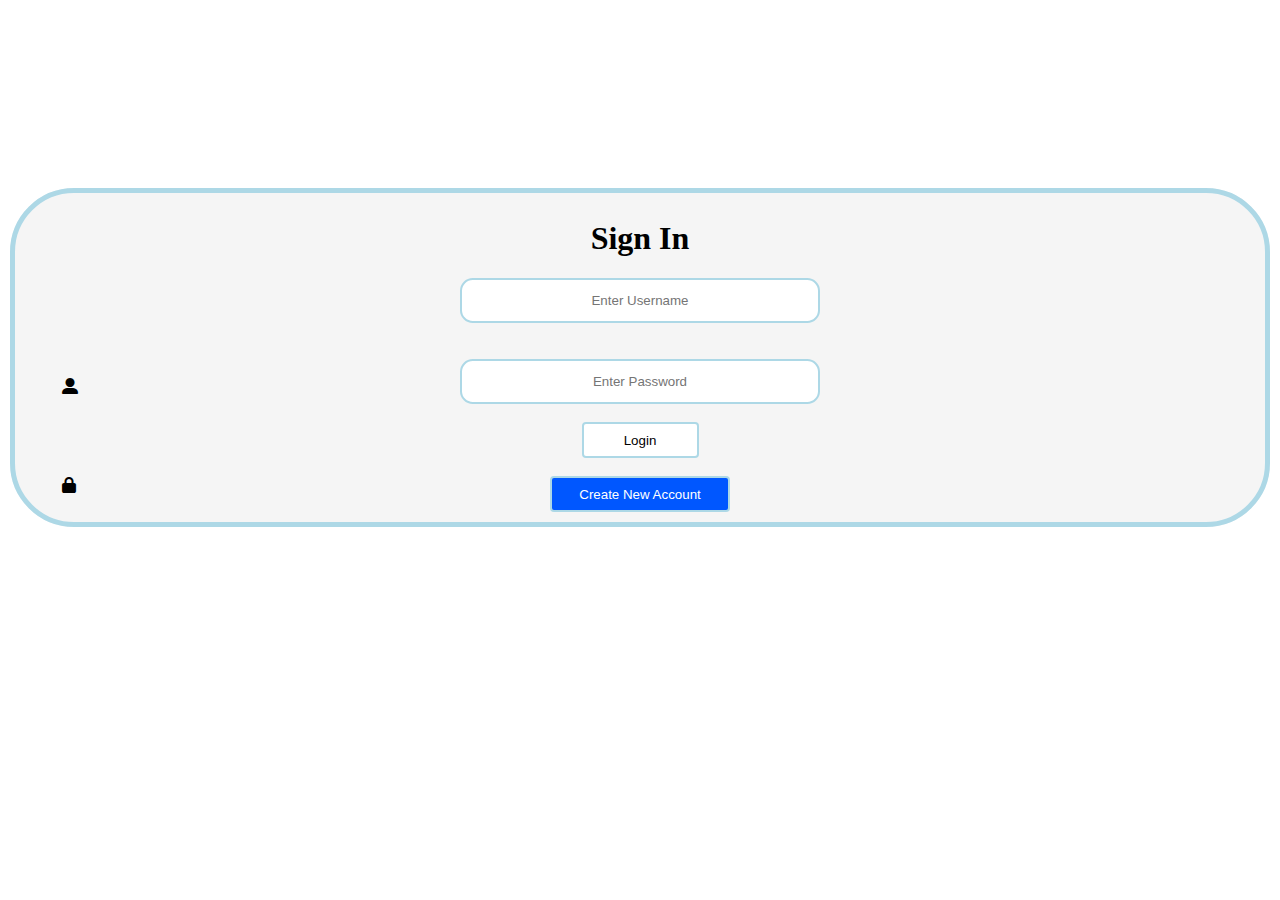
<file: login.html>
<br><br><br><br><br><br><br><br><br><br>
<fieldset>
<!DOCTYPE html>
<html lang="en">
<head>
    <meta charset="UTF-8">
    <meta name="viewport" content="width=device-width, initial-scale=1.0">
    <title>Login</title>
    <link rel="stylesheet" href="https://cdnjs.cloudflare.com/ajax/libs/font-awesome/6.1.1/css/all.min.css">
</head>
<style type="text/css">
    body{
    text-align: center;
   }
   fieldset {
   background: whitesmoke;
   border: 5px solid lightblue;
   border-radius: 5vw; 
}

.pass{

    color: black;
    position: absolute;
    left: 62px;
    top: 53vh;
}

.user{
    color: black;
    position: absolute;
    left: 62px;
    top: 42vh;
}    

input{
text-align: center;
height: 5vh;
    width:40vh;
    border: 2px solid lightblue;
    border-radius: 1vw;
}

.login button{
    border: 2px solid lightblue;
    border-radius: 4px;
    background: white;
    width: 13vh;
    height: 4vh;
}

.register button {
color: white;
    border: 2px solid lightblue;
    border-radius: 4px;
    background: #0057ff;
    width: 20vh;
    height: 4vh;
    }
</style>
<body>
    <h1>Sign In</h1>
     <a href="#" class="user"><i class="fas fa-user-alt"></i></a><input type="username" name="username" id="username" placeholder="Enter Username" required><br><br>
     <br><a href="#" class="pass"><i class="fas fa-lock"></i></a><input type="password" name="password" id="password" placeholder="Enter Password" required>
     <br><br>
     <a href="" class="login"><button type="submit">Login</button></a><br><br>
     
     <a href="register.html" class="register"><button>Create New Account</button></a>
     
</fieldset>
</body>
</html>
</file>
